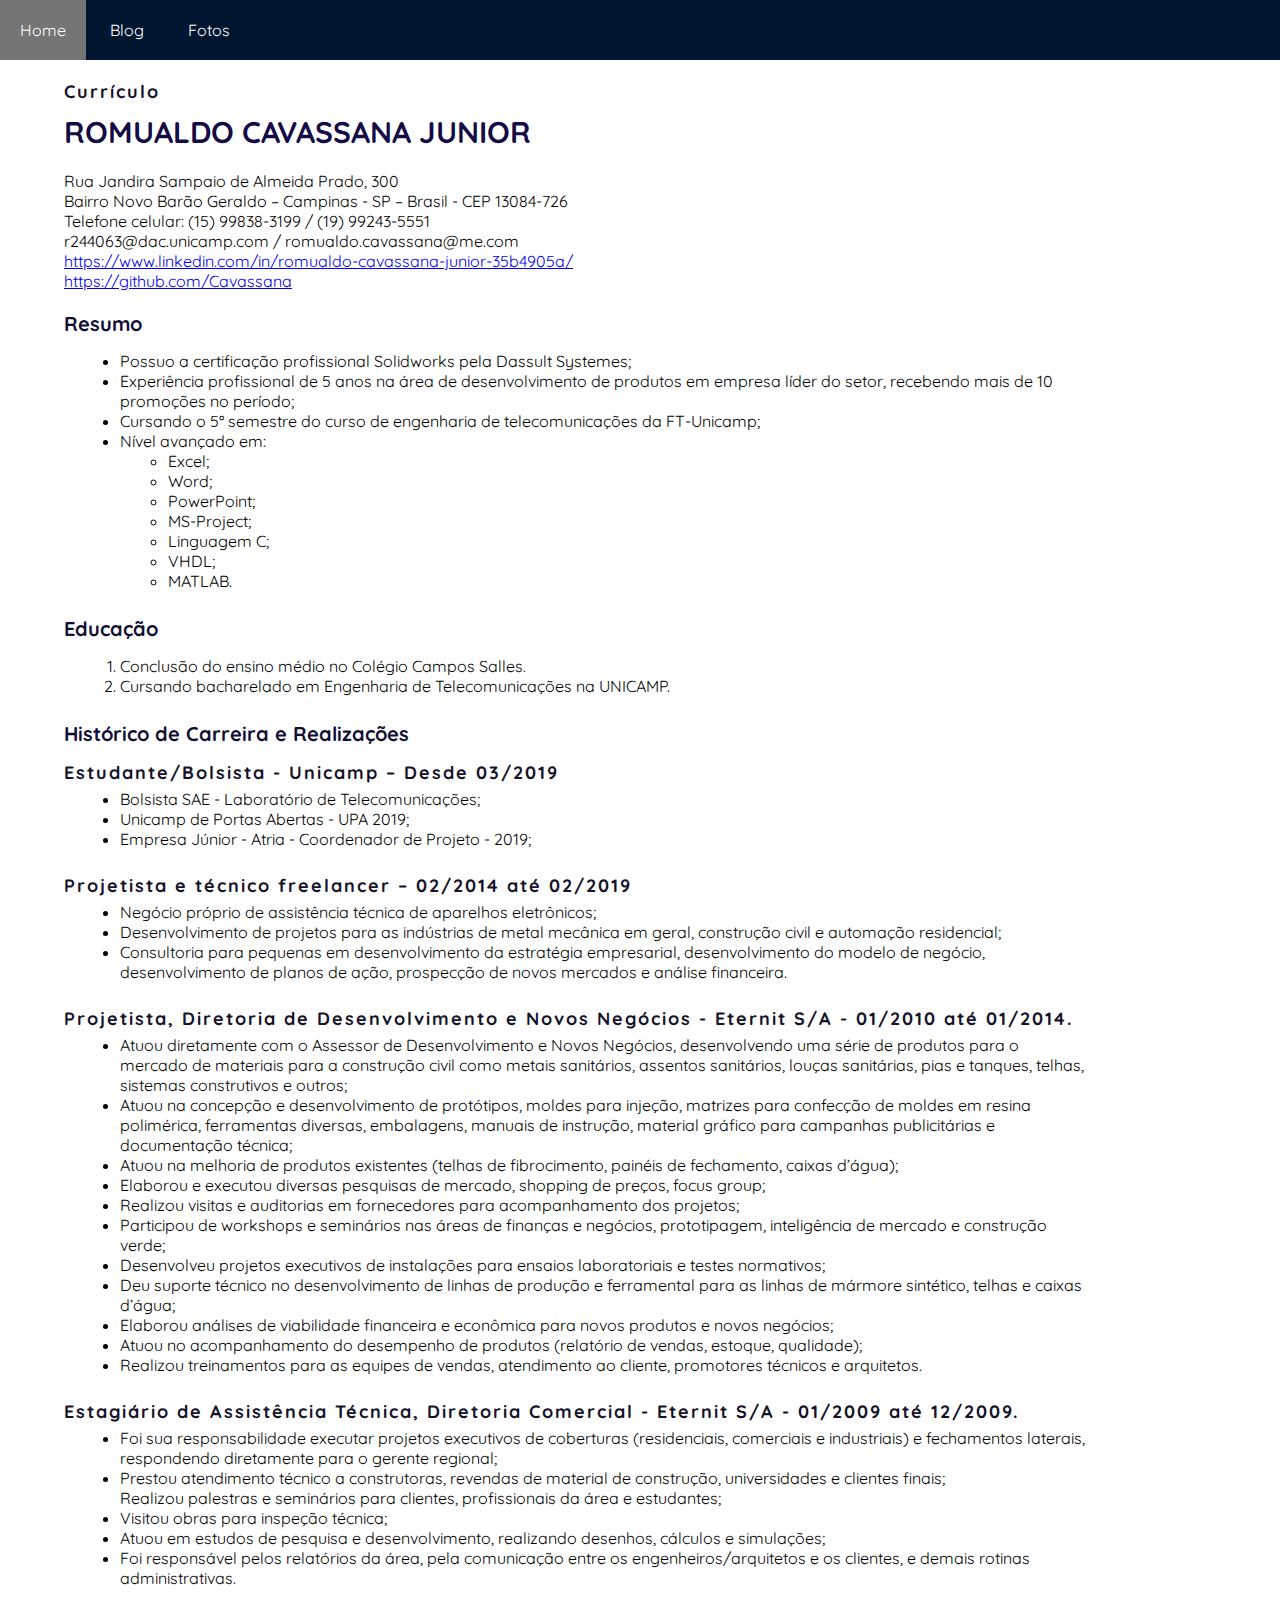
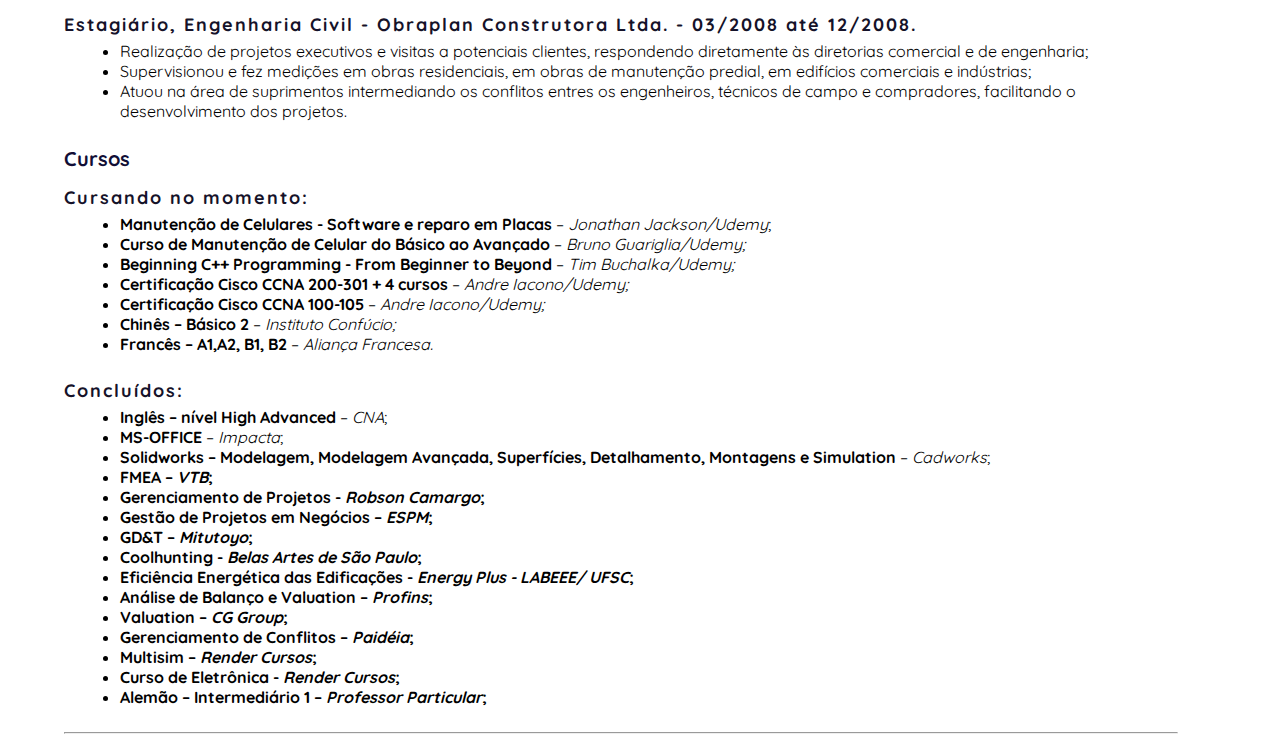
<file: Site_Pessoal/curriculo.html>
<!-- Trabalho - Site Pessoal - Pagina Curriculo -->

<!DOCTYPE html>
<html lang="pt-br">
<head>
    <meta charset="utf-8">
    <meta name="viewport" content="width=device-width, initial-scale=1.0">
    <link rel="stylesheet" type="text/css" href="css/blog.css">
    <title>Romualdo C. Jr</title>
</head>
<body>
    <nav id="menu-horizontal">
        <ul>
            <li><a href="index.html">Home</a></li>
            <li><a href="blog.html">Blog</a></li>
            <li><a href="fotos.html">Fotos</a></li>
        </ul>
    </nav>
    <main>
        <h4>Currículo</h4>
        <h2>ROMUALDO CAVASSANA JUNIOR</h2>
        Rua Jandira Sampaio de Almeida Prado, 300<br>
        Bairro Novo Barão Geraldo – Campinas - SP – Brasil - CEP 13084-726<br>
        Telefone celular: (15) 99838-3199 / (19) 99243-5551<br>
        r244063@dac.unicamp.com / romualdo.cavassana@me.com<br>
        <a href="https://www.linkedin.com/in/romualdo-cavassana-junior-35b4905a/">https://www.linkedin.com/in/romualdo-cavassana-junior-35b4905a/</a><br>
        <a href="https://github.com/Cavassana">https://github.com/Cavassana</a><br>
        <h3 style="margin-top: 20px; margin-bottom: 15px ;">Resumo</h3>
        <ul>
            <li> Possuo a certificação profissional Solidworks pela Dassult Systemes;</li>
            <li> Experiência profissional de 5 anos na área de desenvolvimento de produtos em empresa
                líder do setor, recebendo mais de 10 promoções no período;</li>
            <li> Cursando o 5° semestre do curso de engenharia de telecomunicações da FT-Unicamp;</li>
            <li> Nível avançado em:
                <ul>
                    <li>Excel;</li>
                    <li>Word;</li>
                    <li>PowerPoint;</li>
                    <li>MS-Project;</li>
                    <li>Linguagem C;</li>
                    <li>VHDL;</li>
                    <li>MATLAB.</li>
                </ul>
            </li>
        </ul>
        <h3 style="margin-top: 20px; margin-bottom: 15px ;">Educação</h3>
        <ol>
            <li> Conclusão do ensino médio no Colégio Campos Salles.</li>
            <li> Cursando bacharelado em Engenharia de Telecomunicações na UNICAMP.</li>
        </ol>
        <h3 style="margin-top: 20px; margin-bottom: 15px ;">Histórico de Carreira e Realizações</h3>
        <h4 style="margin-top: 10px; margin-bottom: 5px ;">Estudante/Bolsista - Unicamp – Desde 03/2019</h4>
        <ul> 
            <li>Bolsista SAE - Laboratório de Telecomunicações;</li>
            <li>Unicamp de Portas Abertas - UPA 2019;</li>
            <li>Empresa Júnior - Atria - Coordenador de Projeto - 2019;</li>
        </ul>
        <h4 style="margin-top: 10px; margin-bottom: 5px ;">Projetista e técnico freelancer – 02/2014 até 02/2019</h4>
        <ul> 
            <li>Negócio próprio de assistência técnica de aparelhos eletrônicos;</li>
            <li>Desenvolvimento de projetos para as indústrias de metal mecânica em geral, construção civil
                e automação residencial;</li>
            <li>Consultoria para pequenas em desenvolvimento da estratégia empresarial, desenvolvimento
                do modelo de negócio, desenvolvimento de planos de ação, prospecção de novos mercados e
                análise financeira.</li>
        </ul>
        <h4 style="margin-top: 10px; margin-bottom: 5px ;">Projetista, Diretoria de Desenvolvimento e Novos Negócios - Eternit S/A - 01/2010 até 01/2014.</h4>
        <ul> 
            <li>Atuou diretamente com o Assessor de Desenvolvimento e Novos Negócios, desenvolvendo
                uma série de produtos para o mercado de materiais para a construção civil como metais
                sanitários, assentos sanitários, louças sanitárias, pias e tanques, telhas, sistemas construtivos e
                outros;</li>
            <li>Atuou na concepção e desenvolvimento de protótipos, moldes para injeção, matrizes para
                confecção de moldes em resina polimérica, ferramentas diversas, embalagens, manuais de
                instrução, material gráfico para campanhas publicitárias e documentação técnica;</li>
            <li>Atuou na melhoria de produtos existentes (telhas de fibrocimento, painéis de
                fechamento, caixas d’água);</li>
            <li>Elaborou e executou diversas pesquisas de mercado, shopping de preços, focus
                group;</li>
            <li>Realizou visitas e auditorias em fornecedores para acompanhamento dos projetos;</li>
            <li>Participou de workshops e seminários nas áreas de finanças e negócios,
                prototipagem, inteligência de mercado e construção verde;</li>
            <li>Desenvolveu projetos executivos de instalações para ensaios laboratoriais e testes
                normativos;</li>
            <li>Deu suporte técnico no desenvolvimento de linhas de produção e ferramental para as linhas
                de mármore sintético, telhas e caixas d’água;</li>
            <li>Elaborou análises de viabilidade financeira e econômica para novos produtos e novos
                negócios;</li>
            <li>Atuou no acompanhamento do desempenho de produtos (relatório de vendas, estoque,
                qualidade);</li>
            <li>Realizou treinamentos para as equipes de vendas, atendimento ao cliente, promotores técnicos e
                arquitetos.</li>
        </ul>
        <h4 style="margin-top: 10px; margin-bottom: 5px ;">Estagiário de Assistência Técnica, Diretoria Comercial - Eternit S/A - 01/2009 até 12/2009.</h4>
        <ul> 
            <li>Foi sua responsabilidade executar projetos executivos de coberturas (residenciais, comerciais e
                industriais) e fechamentos laterais, respondendo diretamente para o gerente regional;</li>
            <li>Prestou atendimento técnico a construtoras, revendas de material de construção,
                universidades e clientes finais;</li>
                Realizou palestras e seminários para clientes, profissionais da área e
                estudantes;</li>
            <li>Visitou obras para inspeção técnica;</li>
            <li>Atuou em estudos de pesquisa e desenvolvimento, realizando desenhos, cálculos e
                simulações;</li>
            <li>Foi responsável pelos relatórios da área, pela comunicação entre os engenheiros/arquitetos e
                os clientes, e demais rotinas administrativas.</li>
        </ul>
        <h4 style="margin-top: 10px; margin-bottom: 5px ;">Estagiário, Engenharia Civil - Obraplan Construtora Ltda. - 03/2008 até 12/2008.</h4>
        <ul> 
            <li>Realização de projetos executivos e visitas a potenciais clientes, respondendo
                diretamente às diretorias comercial e de engenharia;</li>
            <li>Supervisionou e fez medições em obras residenciais, em obras de manutenção predial,
                em edifícios comerciais e indústrias;</li>
            <li>Atuou na área de suprimentos intermediando os conflitos entres os engenheiros, técnicos
                de campo e compradores, facilitando o desenvolvimento dos projetos.</li>
        </ul>
        <h3 style="margin-top: 20px; margin-bottom: 15px ;">Cursos</h3>
        <h4 style="margin-top: 10px; margin-bottom: 5px ;">Cursando no momento:</h4>
        <ul> 
            <li><strong>Manutenção de Celulares - Software e reparo em Placas </strong>– <em>Jonathan Jackson/Udemy</em>;</li>
            <li><strong>Curso de Manutenção de Celular do Básico ao Avançado </strong>– <em>Bruno Guariglia/Udemy;</em></li>
            <li><strong>Beginning C++ Programming - From Beginner to Beyond </strong>– <em>Tim Buchalka/Udemy;</em></li>
            <li><strong>Certificação Cisco CCNA 200-301 + 4 cursos </strong>– <em>Andre Iacono/Udemy;</em></li>
            <li><strong>Certificação Cisco CCNA 100-105 </strong>– <em>Andre Iacono/Udemy;</em></li>
            <li><strong>Chinês – Básico 2 </strong>– <em>Instituto Confúcio;</em></li>
            <li><strong>Francês – A1,A2, B1, B2 </strong>– <em>Aliança Francesa.</em></li>
        </ul>
        <h4 style="margin-top: 10px; margin-bottom: 5px ;">Concluídos:</h4>
        <ul> 
            <li><strong>Inglês – nível High Advanced </strong>– <em>CNA</em>;</li>
            <li><strong>MS-OFFICE </strong>– <em>Impacta</em>;</li>
            <li><strong>Solidworks – Modelagem, Modelagem Avançada, Superfícies, Detalhamento,
                Montagens e Simulation </strong>– <em>Cadworks</em>;</li>
            <li><strong>FMEA – <em>VTB</em>;</li>
            <li><strong>Gerenciamento de Projetos </strong>- <em>Robson Camargo</em>;</li>
            <li><strong>Gestão de Projetos em Negócios </strong>– <em>ESPM</em>;</li>
            <li><strong>GD&T </strong>– <em>Mitutoyo</em>;</li>
            <li><strong>Coolhunting </strong>- <em>Belas Artes de São Paulo</em>;</li>
            <li><strong>Eficiência Energética das Edificações </strong>- <em>Energy Plus - LABEEE/ UFSC</em>;</li>
            <li><strong>Análise de Balanço e Valuation </strong>– <em>Profins</em>;</li>
            <li><strong>Valuation </strong>– <em>CG Group</em>;</li>
            <li><strong>Gerenciamento de Conflitos </strong>– <em>Paidéia</em>;</li>
            <li><strong>Multisim </strong>– <em>Render Cursos</em>;</li>
            <li><strong>Curso de Eletrônica </strong>- <em>Render Cursos</em>;</li>
            <li><strong>Alemão – Intermediário 1 </strong>– <em>Professor Particular</em>;</li>
        </ul>
    <hr>
    </main>
</body>
</file>
<file: Site_Pessoal/css/blog.css>
@import url('https://fonts.googleapis.com/css2?family=Quicksand:wght@600&display=swap');

*{
    margin: 0 auto;
    padding: 0;
    box-sizing: border-box;
    font-family: 'Quicksand', sans-serif;
}

/**** menu ****/
#menu-horizontal ul{
    list-style-type: none;
    margin: 0;
    padding: 0;
    overflow: hidden;
    background-color: rgb(0, 22, 48);
    position: fixed;
    top:0;
    width: 100%;
}

#menu-horizontal ul li{ display: inline; }

#menu-horizontal ul li a{
    color: rgb(255, 255, 255);
    padding: 20px;
    display: inline-block;
    text-decoration: none;
}

#menu-horizontal ul li a:hover{
    background-color: rgb(117, 117, 117);
    padding: 20px;
    display: inline-block;
    text-decoration: none;
    transition: .6s;
}/*** Fim Menu ***/

/**** home ****/
body{
    /*background-image: url("../imagens/eu_bancada.jpg");*/
    height: 100vh; /* You must set a specified height */
    width: auto;
    background-position: center; /* Center the image */
    background-repeat: no-repeat; 
    background-size: contain;
    background-position: right center;
}

h1{
    color:rgb(27, 15, 56);
    margin: 10px 0px 20px;
    font-size: 50px;
}


h2{
    color:rgb(27, 15, 56);
    margin: 10px 0px 20px;
    font-size: 30px;
}

h3{
    color:rgb(17, 14, 54);
    font-size: 20px;
    margin-bottom: 50px;
}

h4{
    color:rgb(5, 4, 11);
    letter-spacing: 2px;
    font-size: 18px;
}

ul{
    margin-left: 5%;
    margin-right: 8%;
    margin-bottom: 25px;
}

ol{
    margin-left: 5%;
    margin-right: 8%;
    margin-bottom: 25px;
}

/**** Main ****/
main {
    margin-top: 80px;
    margin-left: 5%;
    margin-right: 8%;
}

main h2{
    color:rgba(14, 4, 63, 0.977);
}

main h4{
    color:rgb(21, 18, 41);
}

/**** Usado para a data ****/
main h5{
    color:rgb(0, 0, 0);
    margin-top: 20px;
}

p{
    margin-top: 25px;
    text-indent: 40px;
}

article{
    margin-top: 20px;
    margin-bottom: 20px;
}
article *{ 
    grid-column: auto;
}


article> .imgEsquerda {
    float: left; 
    margin-top: 25px;
    margin-right: 20px;
}

article> .imgDireita {
    float: right; 
    margin-top: 25px;
    margin-right: 20px;
}

/* article> .imgCentro {
    margin-top: 25px;
} */
</file>
